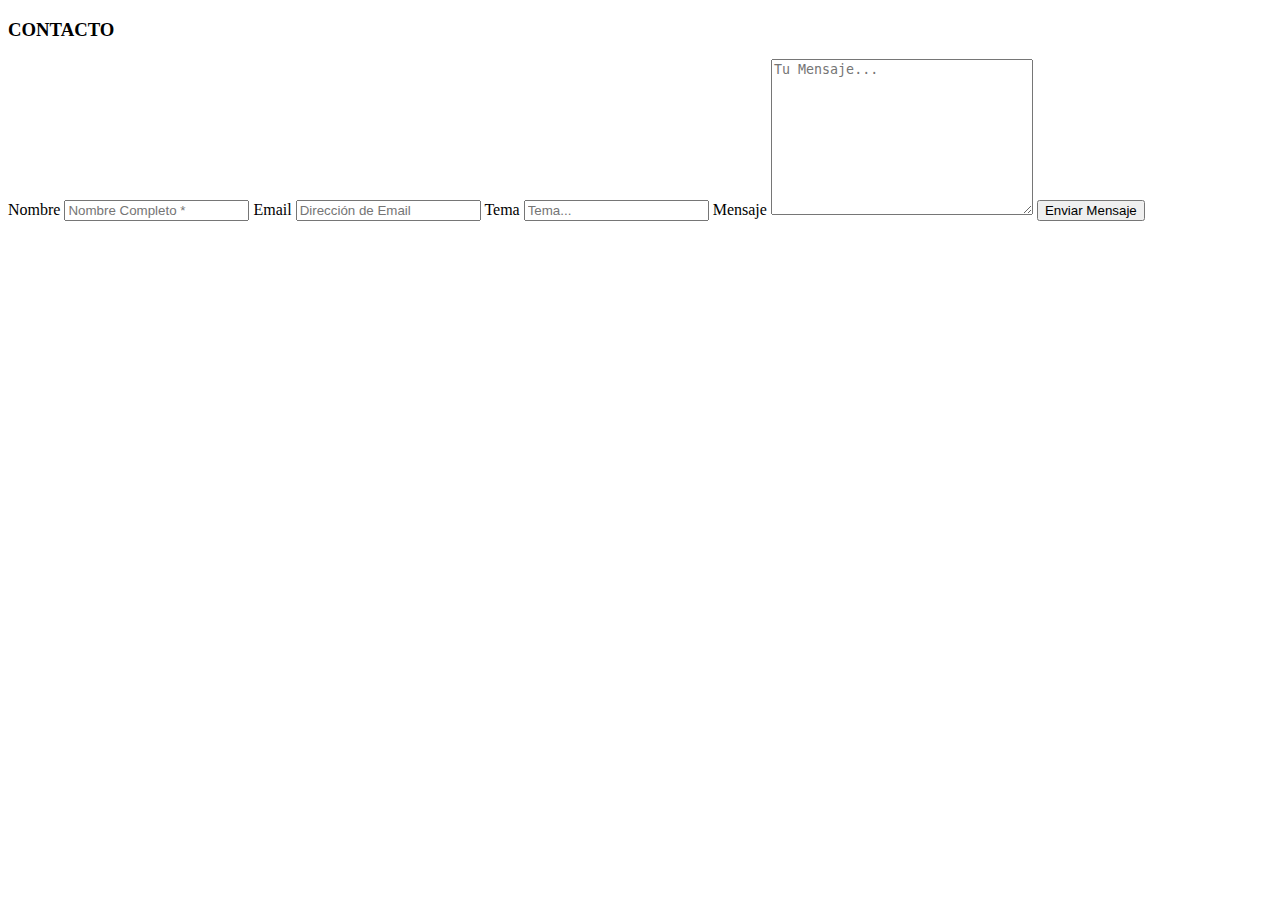
<file: contacto.html>
<!DOCTYPE html>
<html lang="en">
<head>
    <meta charset="UTF-8">
    <meta name="viewport" content="width=device-width, initial-scale=1.0">
   
    <link href="css/contactos.css" rel="stylesheet">
    <title>contacto</title>
</head>
<body>
   
            <form action="https://formsubmit.co/alumnoscontafray@gmail.com" method="POST">
                <h3 class="titulo-seccion">CONTACTO</h3>
                <div class="contenedor-form">
                    <label for="name">Nombre</label>
                    <input type="text" id="name" placeholder="Nombre Completo *" >
                   <label for="email">Email</label>
                    <input type="email"  id="email" placeholder="Dirección de Email">
                    <label for="tema">Tema</label>
                    <input type="text" placeholder="Tema..." id="tema">
                    <label for="message">Mensaje</label>
                    <textarea name="message" id="message" cols="30" rows="10" placeholder="Tu Mensaje..."
                        ></textarea>
                    <input type="submit" value="Enviar Mensaje" class="btn-enviar">
                    <input type="hidden" name="_next" value="http://127.0.0.1:5500/">
                    <input type="hidden" name="_captcha" value="false">
                </div>
            </form>

        
</body>
</html>
</file>
<file: css/contactos.css>
#contacto {
    padding: 100px 15px;
    background-color: #f3f3f3;
}

#contacto .titulo-seccion {
    margin-bottom: 20px;
}

#contacto .contenedor-form {
    max-width: 100%;
    margin: auto;
}

#contacto .contenedor-form .fila {
    margin-bottom: 15px;
}

#contacto .contenedor-form .mitad {
    display: flex;
   width: 100%;
    justify-content: space-between;
}

#contacto .contenedor-form input,
#contacto .contenedor-form textarea {
    padding: 20px;
    border-radius: 20px;
    border: none;
    border: 1px solid #919191;
}

#contacto .contenedor-form .mitad input {
    width: 45%;
}

#contacto .contenedor-form .input-full {
    width: 97%;
}

#contacto .titulo-seccion {
    text-align: center;
    font-size: 22px;
    text-transform: uppercase;
    color: #111135;
    text-decoration: underline;
    text-decoration-color: #d3d3d3;
    text-decoration-thickness: 5px;
}

#contacto .btn-enviar {
    display: block;
    margin: auto;
    cursor: pointer;
    transition: .5s;
    padding: 10px 15px !important;
}

#contacto .btn-enviar:hover {
    background-color: #58e4f7;
    color: #fff;
}

@media   screen and (max-width:888px) {
    #contacto {
        padding: 50px 15px;
    }

    #contacto .contenedor-form .mitad {
        margin-bottom: 15px;
        width: 90%;
        display: block;
    }

    #contacto .contenedor-form .mitad input {
        width: 100%;
        margin-bottom: 15px;
    }
    #contacto .contenedor-form .input-full {
        width: 90%;
    }
   
}
</file>
